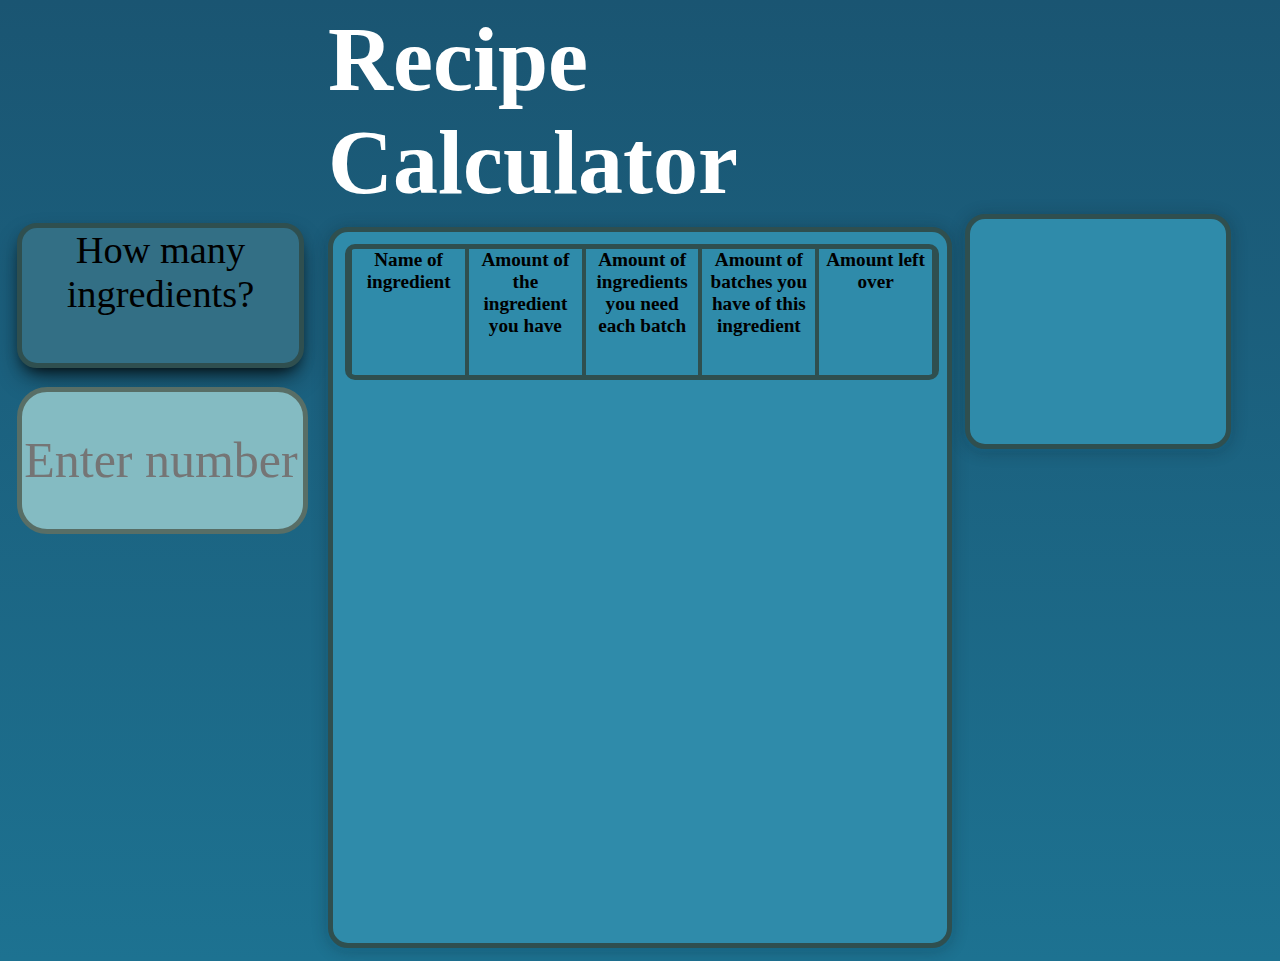
<file: index.html>
<!doctype html>
<html>

<head>
  <link rel="stylesheet" type="text/css" href="style.css" />
  <title>Jorge create an array static </title>
  <meta name="viewport" content="width=device-width, initial-scale=1">

</head>

<body id="antiFirefox" style="min-width: 100%;">
  <header id="title">
    <h1>Recipe Calculator</h1>
  </header>







  <section id="ingCountSection">
    <p id="ingQuestion">How many ingredients?</p>
    <input id="ingCount" type="number" placeholder="Enter number here">
  </section>


  <section id="recipeBox">
    <!-- add section to these, add section for all of the js things -->
    <section id="recipeLabel">
      <h2>Name of ingredient</h2>
      <h2>Amount of the ingredient you have</h2>
      <h2>Amount of ingredients you need each batch</h2>
      <h2>Amount of batches you have of this ingredient</h2>
      <h2>Amount left over</h2>
    </section>

    <section id="inputSection">

    </section>

  </section>

<section id="batchesBox">
  <h3>
</h3>

</section>


  <script src="code.js"></script>
</body>

</html>
</file>
<file: style.css>
@keyframes colorshift{
	0%{background-color: #84bbc2;}

	100%{background-color: #58a0b6;}
}
@keyframes reversecolorshift{
	0%{background-color: #58a0b6;}

	100%{background-color: #84bbc2;}
}


*
{
	font-family: "Cabin Regular";

}

body
{
	position:relative;
	background: linear-gradient(to top, rgb(29, 114, 145), rgb(26, 85, 114));
	height: 100vh;
	overflow: hidden;
	min-width: 1500px;
}

h3{
	font-size: 30px;
}

h2{
    width: 15vw;
	height: 14vh;
	margin:0;
	font-size: 1.5vw;
	border-right: 2px #2f4f4f solid;
	border-left: 2px #2f4f4f solid;
	border-radius: 10;
	text-align: center;
    
}
h1{
    margin: 0% 0% 0% 0%;
    height: 100%;
	font-size: 10vh;
}

.cssClass
{
	
	background-color: #84bbc2;
	border: 2px black solid;
	border-radius: 5px;
	font-size: 200%;
	height: 10%;
	margin: 1%;
	margin-top: 1vh;
	width: 15%;
}
#ingName:hover{
	animation-timing-function: ease-out;
	animation: colorshift;
	background-color: #58a0b6;
	animation-duration: .5s;
}
#ingName:not(:hover){
	animation-timing-function: ease-out;
	animation: reversecolorshift;
	animation-duration: .5s;
}
#ingAmt:hover{
	animation-timing-function: ease-out;
	animation: colorshift;
	background-color: #58a0b6;
	animation-duration: .5s;
}
#ingAmt:not(:hover){
	animation-timing-function: ease-out;
	animation: reversecolorshift;
	animation-duration: .5s;
}
#amtNeeded:hover{
	animation-timing-function: ease-out;
	animation: colorshift;
	background-color: #58a0b6;
	animation-duration: .5s;
}
#amtNeeded:not(:hover){
	animation-timing-function: ease-out;
	animation: reversecolorshift;
	animation-duration: .5s;
}
#batchesBox{
	height: 25vh;
	width: 20vw;
	overflow: visible;
	background-color: #2F8BAA;
	border: 5px DarkSlateGray solid;
	border-radius: 20px;
	box-shadow: rgba(0, 174, 248, 0.12) 0px 2px 4px 0px, rgba(14, 30, 37, 0.32) 0px 2px 16px 0px;
	float: left;

}
#inputSection
{
	background-color: #2F8BAA;
	flex: 1;
	overflow: auto;
	height: 76%;
	margin: 2%;
	margin-top: 0px;
	margin-left: 2px auto;
	width: 95%;
    
}

::-webkit-scrollbar{
	width: 15px;
	
}
::-webkit-scrollbar-thumb{
	background-color:#0f41587a;
	border-radius: 50px;
	border: rgb(0, 195, 255) 2px solid;
}
::-webkit-scrollbar-thumb:hover{
	background-color:rgb(13, 0, 197);
	
}

#ingCount
{
	background-color: #84bbc2;
	border: 5px #586e66 solid;
	border-radius: 30px;
	font-size: 50px;
	height: 15vh;
	margin: 3%;
	width: 90%;
}
#ingCount:hover{
	animation-timing-function: ease-out;
	animation: colorshift;
	background-color: #58a0b6;
	animation-duration: .5s;
}
#ingCount:not(:hover){
	animation-timing-function: ease-out;
	animation: reversecolorshift;
	animation-duration: .5s;
}
#ingCountSection
{
	width: 24vw;
    height: 80vh;
  
    float: left;;
}

#ingQuestion
{
	align-items: center;
	background-color: #336f85;
	border: 5px solid DarkSlateGray;
	border-radius: 20px;
	box-shadow: rgba(0, 0, 0, 0.473) 0px 13px 27px -5px, rgb(3, 1, 1) 0px 8px 16px -8px;
	color: Black;
	font-size: 3vw;
	height: 15vh;
	margin: 3%;
	text-align: center;
	width: 90%;
}
#recipeLabel
{
	background-color: #2F8BAA;
	border: 5px DarkSlateGray solid;
	border-radius: 10px;
	display: flex;
	height: auto;
	margin: 2%;
	margin-bottom: 0;
	font-size: 100vh;
	width: 95%;;
    
}
#recipeBox
{
	background-color: #2F8BAA;
	border: 5px DarkSlateGray solid;
	border-radius: 20px;
	box-shadow: rgba(0, 174, 248, 0.12) 0px 2px 4px 0px, rgba(14, 30, 37, 0.32) 0px 2px 16px 0px;
	height: 79vh;
	
	flex: 1;
	float: left;
	margin: 1vw ;
	width: 48vw;
	
    
}
#title
{
	color: white;
	display: flex;
	font-size: 250%;
	justify-content: center;
	margin: 0 25vw 0 25vw;
}

input::-webkit-outer-spin-button,
input::-webkit-inner-spin-button {
  -webkit-appearance: none;
  margin: 0;
}
</file>
